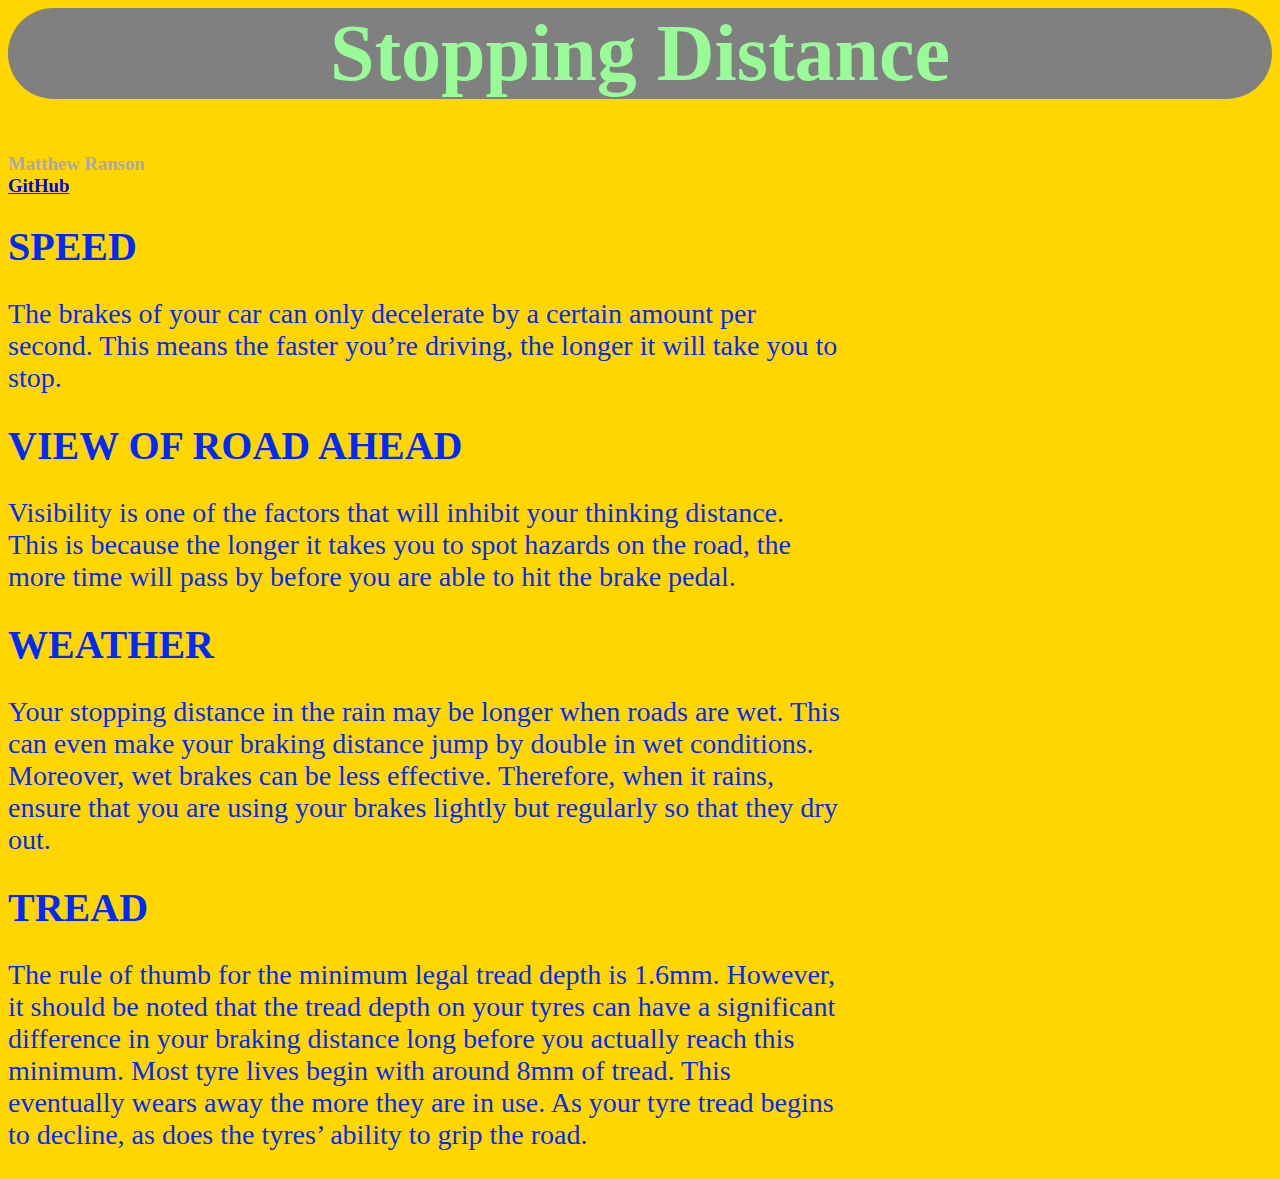
<file: Stopping Distance/index.html>
<DOCTYPE html>
<html>
    <head>
        <link rel="stylesheet" href="style.css">
        <script src="sketch.js"></script>
        
        <title>Stopping Distance</title>
    </head>
     <h1 id="title">
        Stopping Distance    
    </h1>
     <h3 style="color:darkgrey" style="posit">
        Matthew Ranson<br>
        <a href="https://github.com/MattR2718">GitHub</a>
    </h3>
    <body>
        <div class="info">
            <h1 class="info">SPEED</h1>
            <p class="info">The brakes of your car can only decelerate by a certain amount per second. This means the faster you’re driving, the longer it will take you to stop. </p>
            <h1 class="info">VIEW OF ROAD AHEAD</h1>
            <p class="info">Visibility is one of the factors that will inhibit your thinking distance. This is because the longer it takes you to spot hazards on the road, the more time will pass by before you are able to hit the brake pedal. </p>
            <h1 class="info">WEATHER</h1>
            <p class="info">Your stopping distance in the rain may be longer when roads are wet. This can even make your braking distance jump by double in wet conditions. Moreover, wet brakes can be less effective. Therefore, when it rains, ensure that you are using your brakes lightly but regularly so that they dry out.</p>
            <h1 class="info">TREAD</h1>
            <p class="info">The rule of thumb for the minimum legal tread depth is 1.6mm. However, it should be noted that the tread depth on your tyres can have a significant difference in your braking distance long before you actually reach this minimum. Most tyre lives begin with around 8mm of tread. This eventually wears away the more they are in use. As your tyre tread begins to decline, as does the tyres’ ability to grip the road.  </p>
        </div>
        <div class="input">
            <input id="box" placeholder="Enter Speed">
            <button onclick="submit()">Submit</button>
        </div>
    </body>
</html>
</DOCTYPE>
</file>
<file: Stopping Distance/style.css>
html * {
    font-family: "Comic Sans MS", "Comic Sans", cursive;
}

#title{
    color: palegreen;
    text-align: center;
    background-color: grey;    
    border-radius: 100px;
    font-size: 80px;
}

body  {
    background-image: url("https://i2-prod.grimsbytelegraph.co.uk/news/grimsby-news/article124847.ece/ALTERNATES/s615b/Connor-Lynch-A180.jpg");
    background-blend-mode: screen;
}

.info{
    width: 65vw;
}

.info p{
    color: red;
    font-size: 28px;
}

.info h1{
    font-size: 40px;
}

.input {
    position: absolute;
    margin-left: 1550px;
    margin-top: -900px;
}
</file>
